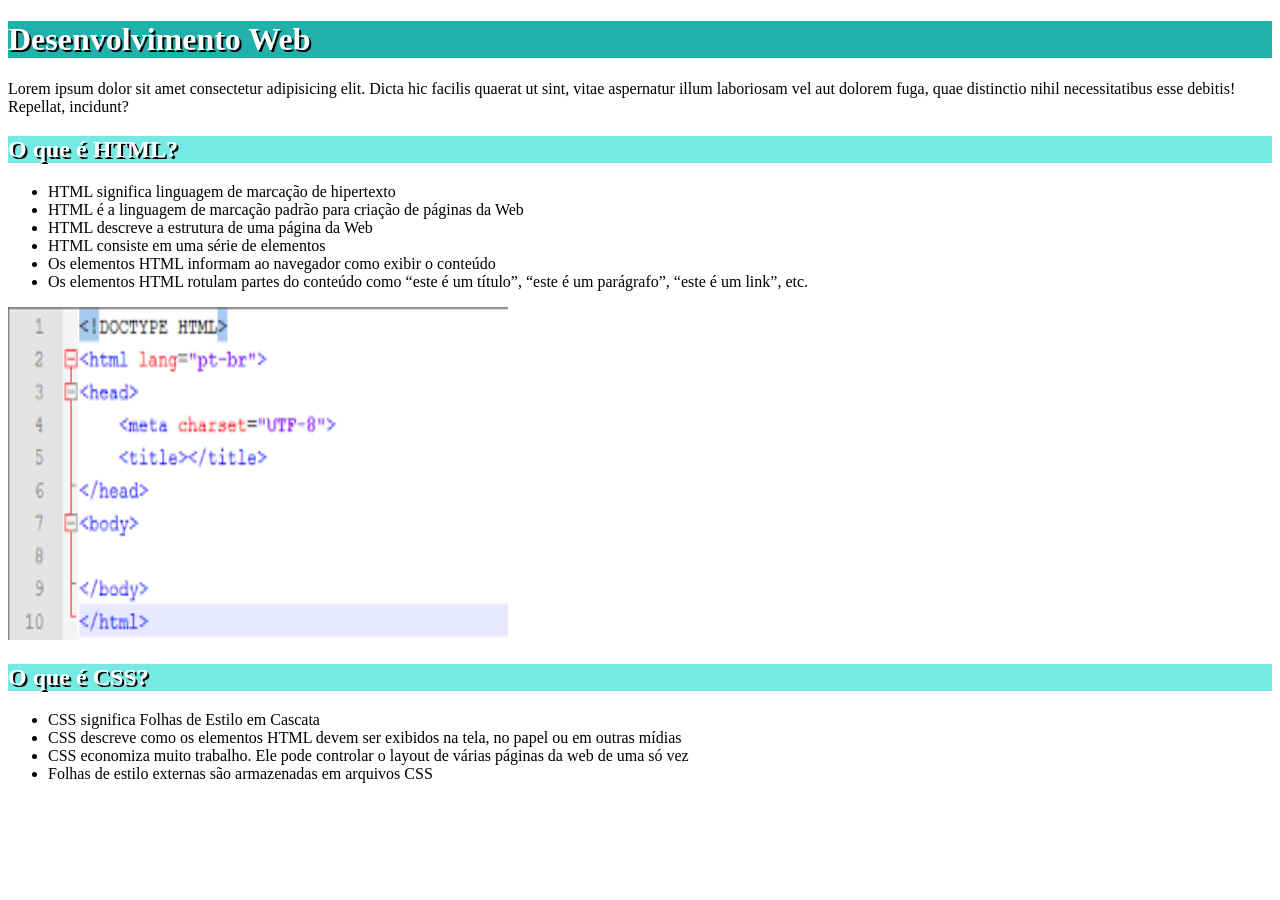
<file: index - Copia.html>
<!DOCTYPE html>
<html lang="pt-br">
<head>
    <meta charset="UTF-8">
    <meta http-equiv="X-UA-Compatible" content="IE=edge">
    <meta name="viewport" content="width=device-width, initial-scale=1.0">
    <title>Meu Primeiro Site</title>
</head>
<body>
    <h1>Desenvolvimento Web</h1>
    <p>
        Lorem ipsum dolor sit amet consectetur adipisicing elit. Dicta hic facilis quaerat ut sint, vitae aspernatur illum laboriosam vel aut dolorem fuga, quae distinctio nihil necessitatibus esse debitis! Repellat, incidunt?
    </p>
   
    <h2>O que é HTML?</h2>
    
    <ul>
    
        <li>HTML significa linguagem de marcação de hipertexto</li>
        <li>HTML é a linguagem de marcação padrão para criação de páginas da Web</li>
        <li>HTML descreve a estrutura de uma página da Web</li>
        <li>HTML consiste em uma série de elementos</li>
        <li>Os elementos HTML informam ao navegador como exibir o conteúdo</li>
        <li>Os elementos HTML rotulam partes do conteúdo como “este é um título”, “este é um parágrafo”, “este é um link”, etc.</li>
    </ul>
    <img src="img/estrutura.png" alt="Desenho da estrutura do HTML" width="500" height="333">
    <h2>O que é CSS?</h2>
    <P></P>
    <ul>
        <li>CSS significa Folhas de Estilo em Cascata</li>
        <li>CSS descreve como os elementos HTML devem ser exibidos na tela, no papel ou em outras mídias</li>
        <li>CSS economiza muito trabalho. Ele pode controlar o layout de várias páginas da web de uma só vez</li>
        <li>Folhas de estilo externas são armazenadas em arquivos CSS  </li>
    </ul>
    <style>
       h1{
        background-color: lightseagreen;
        color: white;
        text-shadow: 2px 2px black;
       }
       h2{
        background-color: rgb(118, 233, 227);
        color: white;
        text-shadow: 2px 2px black;
       }
    </style>
        
</body>
</html>
</file>
